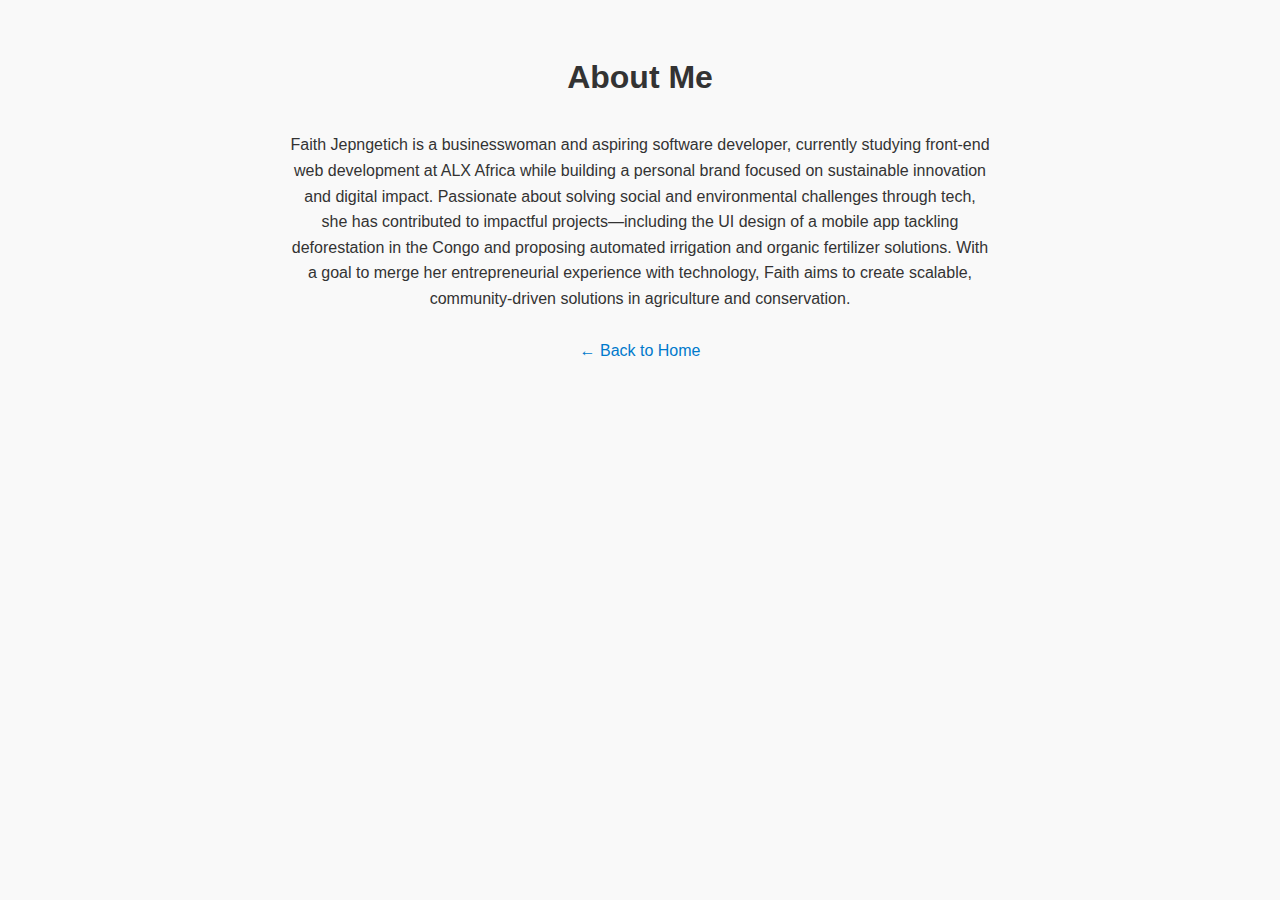
<file: bio.html>
<!DOCTYPE html>
<html lang="en">
<head>
  <meta charset="UTF-8">
  <title>Bio - Your Name</title>
  <link rel="stylesheet" href="style.css">
</head>
<body>
  <h1>About Me</h1>
  <p>Faith Jepngetich is a businesswoman and aspiring software developer, currently studying front-end web development at ALX Africa while building a personal brand focused on sustainable innovation and digital impact. Passionate about solving social and environmental challenges through tech, she has contributed to impactful projects—including the UI design of a mobile app tackling deforestation in the Congo and proposing automated irrigation and organic fertilizer solutions. With a goal to merge her entrepreneurial experience with technology, Faith aims to create scalable, community-driven solutions in agriculture and conservation.

  </p>
  <a href="index.html">← Back to Home</a>
</body>
</html>
</file>
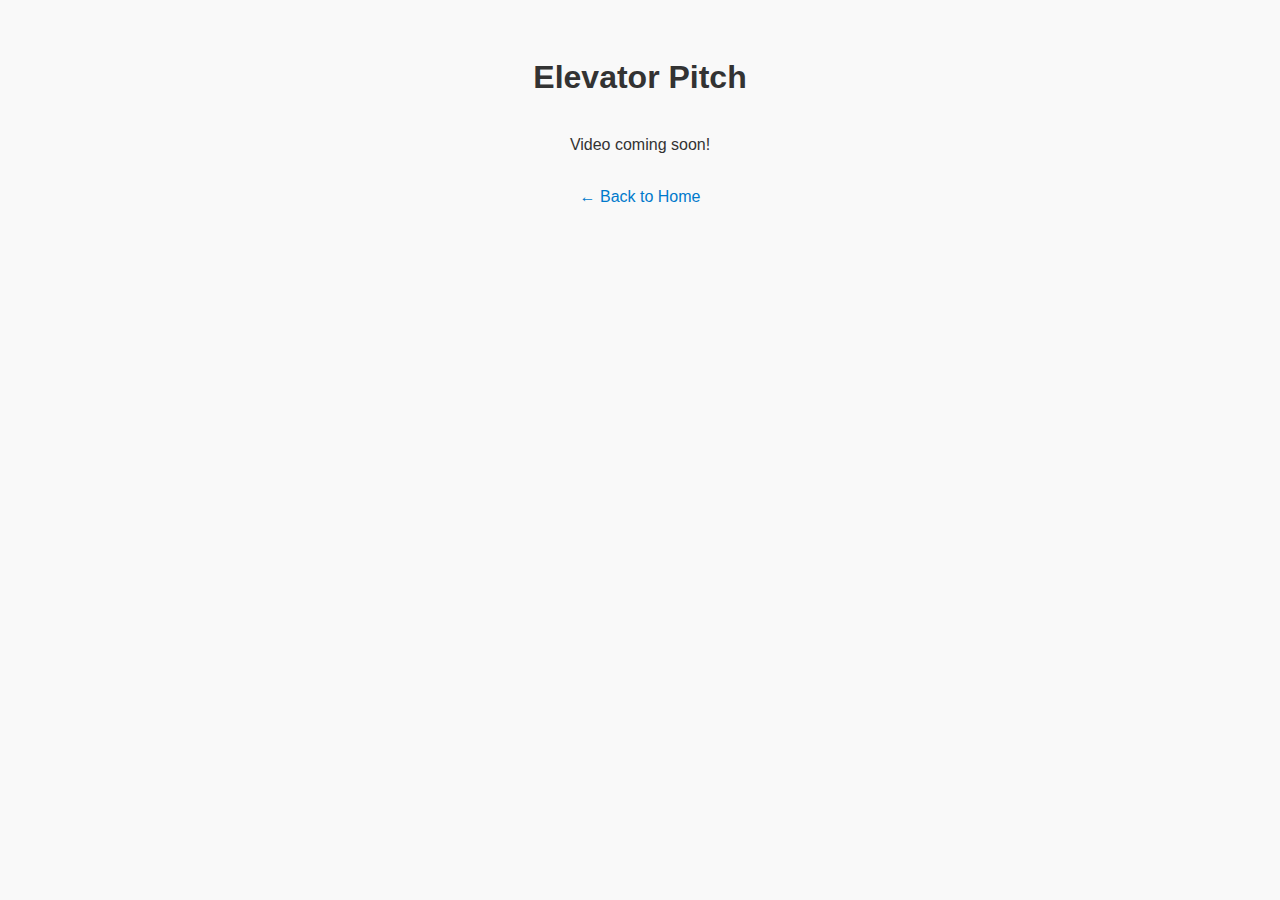
<file: elevator.html>
<!DOCTYPE html>
<html lang="en">
<head>
  <meta charset="UTF-8">
  <title>Elevator Pitch - Your Name</title>
  <link rel="stylesheet" href="style.css">
</head>
<body>
  <h1>Elevator Pitch</h1>
  <p>Video coming soon!</p>
  <a href="index.html">← Back to Home</a>
</body>
</html>
</file>
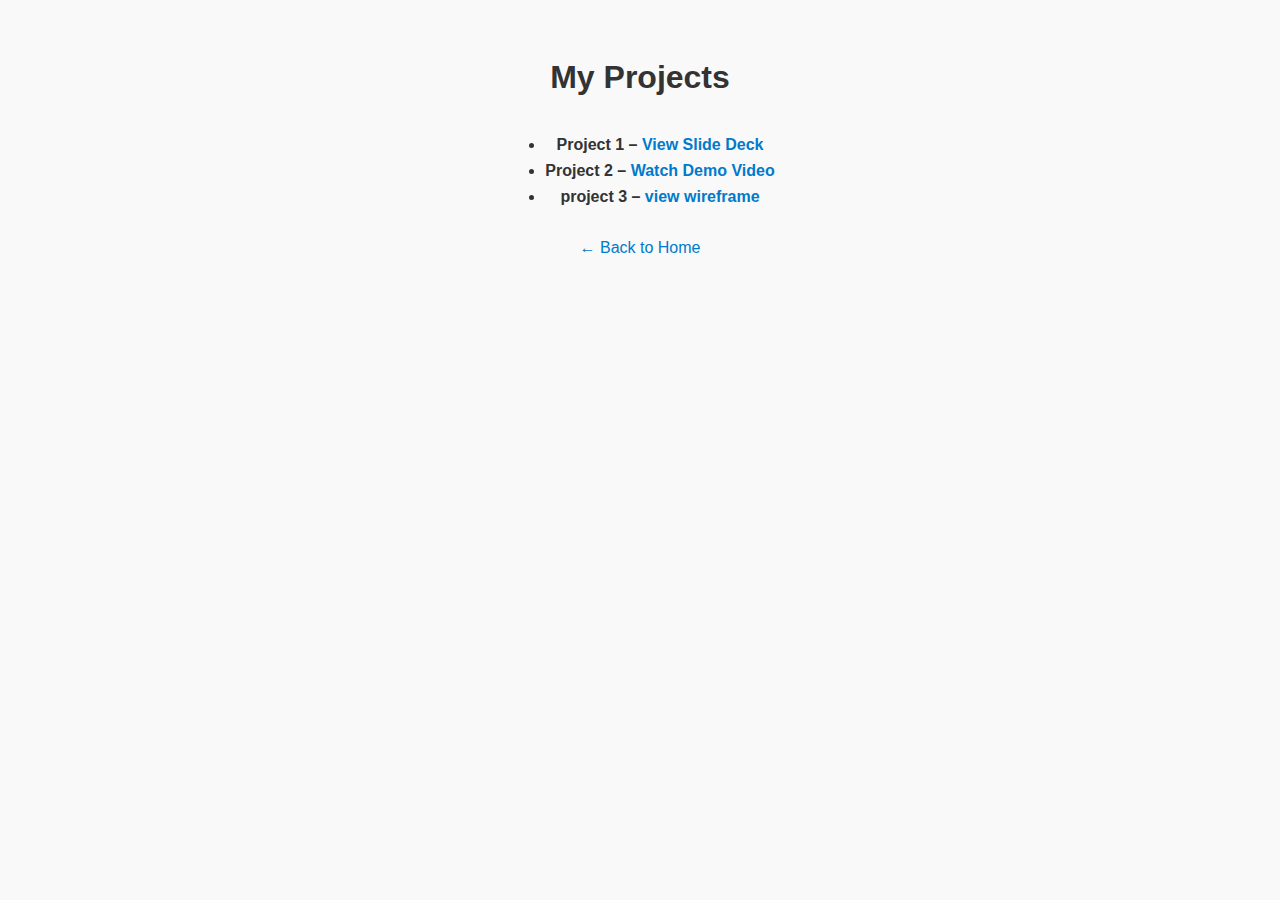
<file: portfolio.html>
<!DOCTYPE html>
<html lang="en">
<head>
  <meta charset="UTF-8">
  <meta name="viewport" content="width=device-width, initial-scale=1.0">
  <title>Portfolio - Your Name</title>
  <link rel="stylesheet" href="style.css">
</head>
<body>
  <h1>My Projects</h1>
  <ul>
    <li>
      <strong>Project 1 –</strong> 
      <a href="https://www.canva.com/design/DAGljsA1xwk/8O8FBmOj69Tsd1nirtfrrg/edit?utm_content=DAGljsA1xwk&utm_campaign=designshare&utm_medium=link2&utm_source=sharebutton

      " target="_blank">View Slide Deck</a>
    </li>
    <li>
      <strong>Project 2 –</strong> 
      <a href="https://youtu.be/Y3vkP13sjoA" target="_blank">Watch Demo Video</a>
    </li>
    <li>
        <strong>project 3 –</strong>
        <a href="https://miro.com/app/board/uXjVID2EWCU=/?share_link_id=387794809931" target="_blank">view wireframe</a>
    </li>
  </ul>
  <a href="index.html">← Back to Home</a>
</body>
</html>
</file>
<file: style.css>
style.css
/* Reset some default styles */
* {
  margin: 0;
  padding: 0;
  box-sizing: border-box;
}

/* Body styling */
body {
  font-family: 'Segoe UI', Tahoma, Geneva, Verdana, sans-serif;
  background-color: #f9f9f9;
  color: #333;
  padding: 30px;
  display: flex;
  flex-direction: column;
  align-items: center;
}

/* Header styles */
header {
  background-color: #282c34;
  color: white;
  padding: 40px 20px;
  width: 100%;
  text-align: center;
  border-radius: 8px;
  box-shadow: 0 4px 8px rgba(0,0,0,0.1);
  margin-bottom: 30px;
}

.tagline {
  font-style: italic;
  margin-top: 10px;
}

/* Navigation styles */
nav ul {
  list-style: none;
  display: flex;
  justify-content: center;
  gap: 20px;
  padding: 20px 0;
}

nav ul li a {
  text-decoration: none;
  color: #007acc;
  font-weight: bold;
  padding: 10px 15px;
  border: 2px solid transparent;
  border-radius: 5px;
  transition: 0.3s ease;
}

nav ul li a:hover {
  border-color: #007acc;
  background-color: #e0f2ff;
}

/* Page content */
h1 {
  margin-bottom: 20px;
}

p, ul {
  max-width: 700px;
  line-height: 1.6;
  text-align: center;
  margin-bottom: 30px;
}
ul li a {
    color: #007acc;
    font-weight: bold;
    text-decoration: none;
  }
  
  ul li a:hover {
    text-decoration: underline;
  }
a {
  color: #007acc;
  text-decoration: none;
}

a:hover {
  text-decoration: underline;
}
</file>
